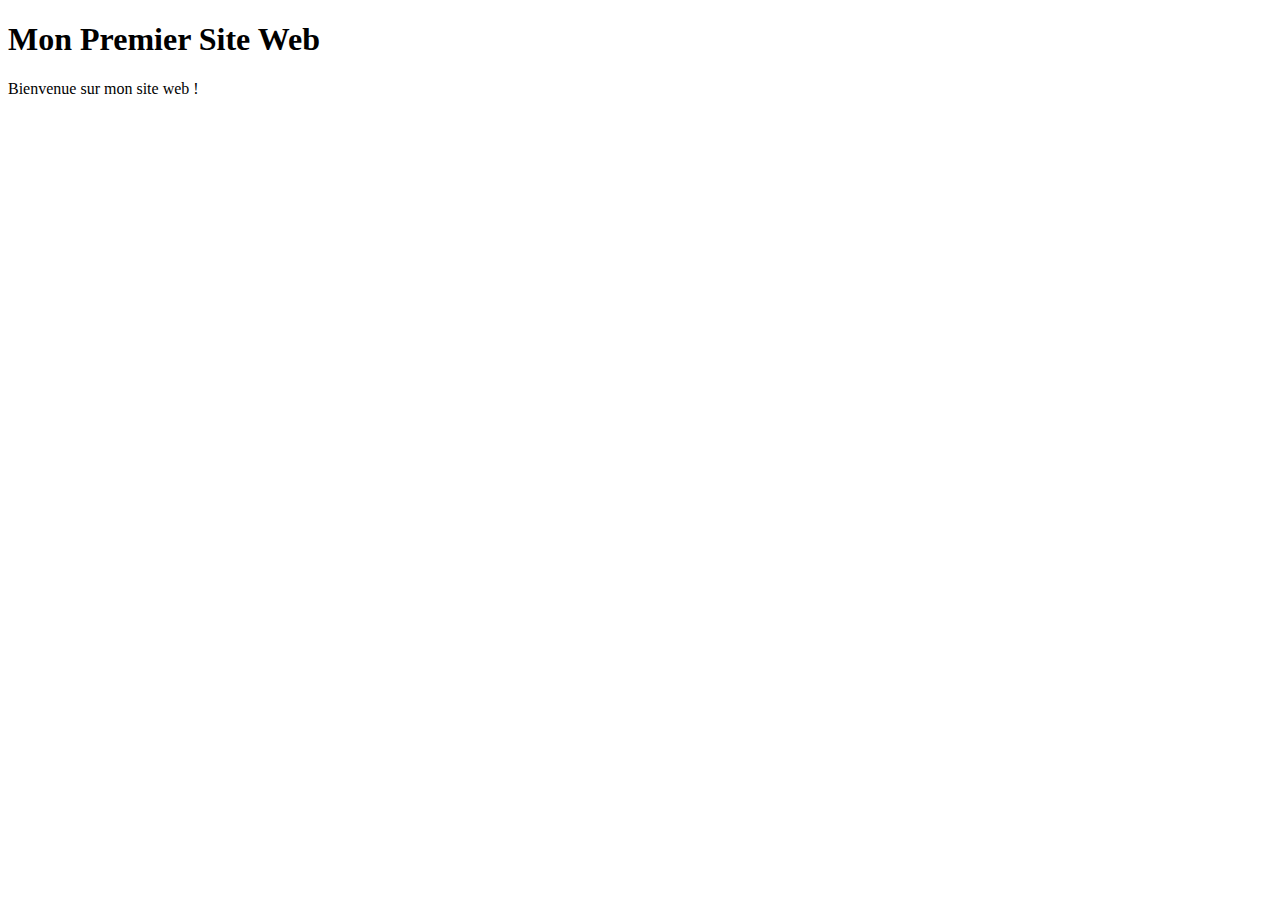
<file: Exercice1/index.html>
<!DOCTYPE html>
<html lang="en">
  <head>
    <meta charset="UTF-8" />
    <meta name="viewport" content="width=device-width, initial-scale=1.0" />
    <title>Document</title>
  </head>
  <body>
    <h1>Mon Premier Site Web</h1>
    <p>Bienvenue sur mon site web !</p>
  </body>
</html>
</file>
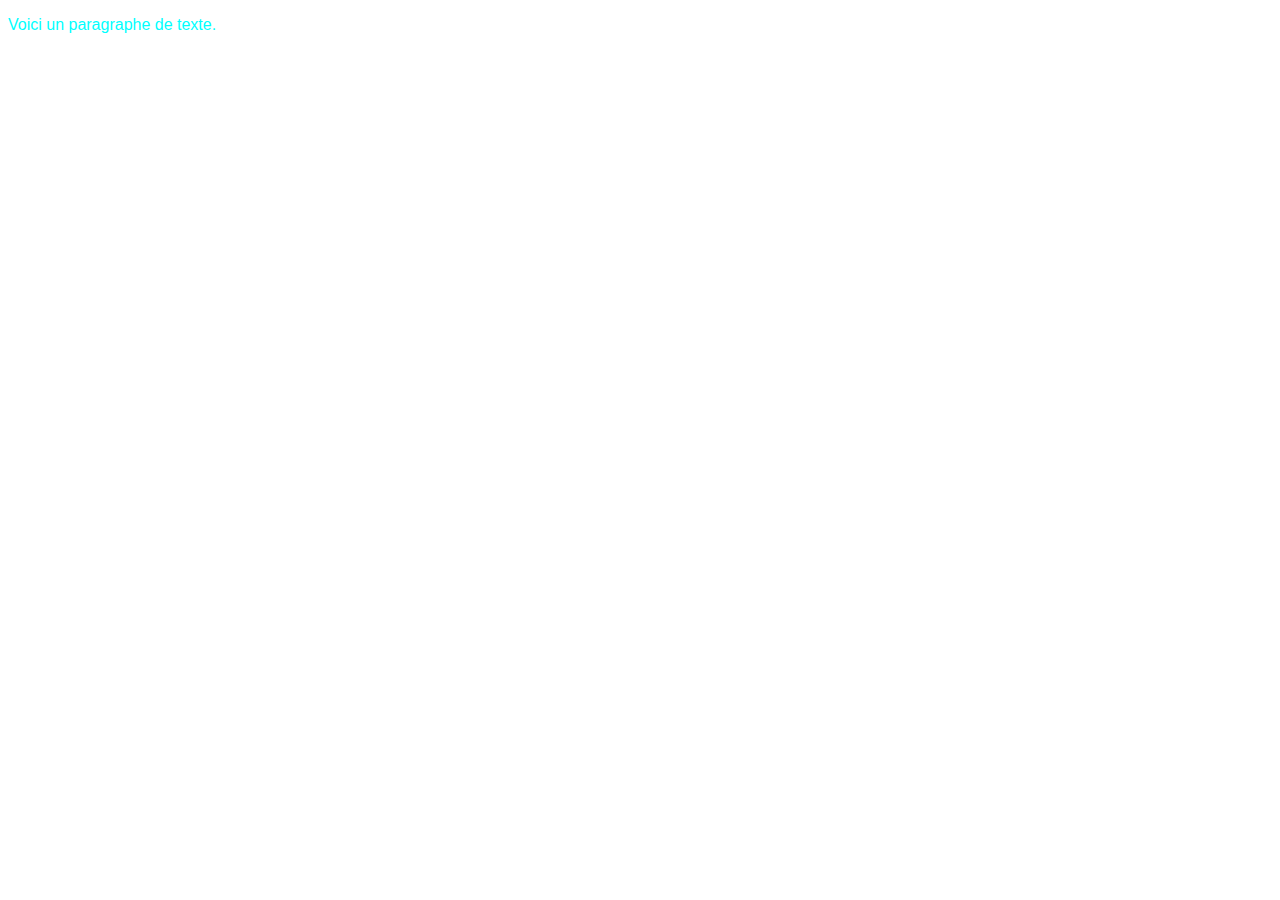
<file: Exercice3/index.html>
<!DOCTYPE html>
<html lang="fr">
  <head>
    <title>Exercice CSS</title>
    <link rel="stylesheet" href="./style.css" />
  </head>
  <body>
    <p>Voici un paragraphe de texte.</p>
  </body>
</html>
</file>
<file: Exercice3/style.css>
p {
    color:aqua;
    font-family: arial;
    font-size: 16px;
}
</file>
